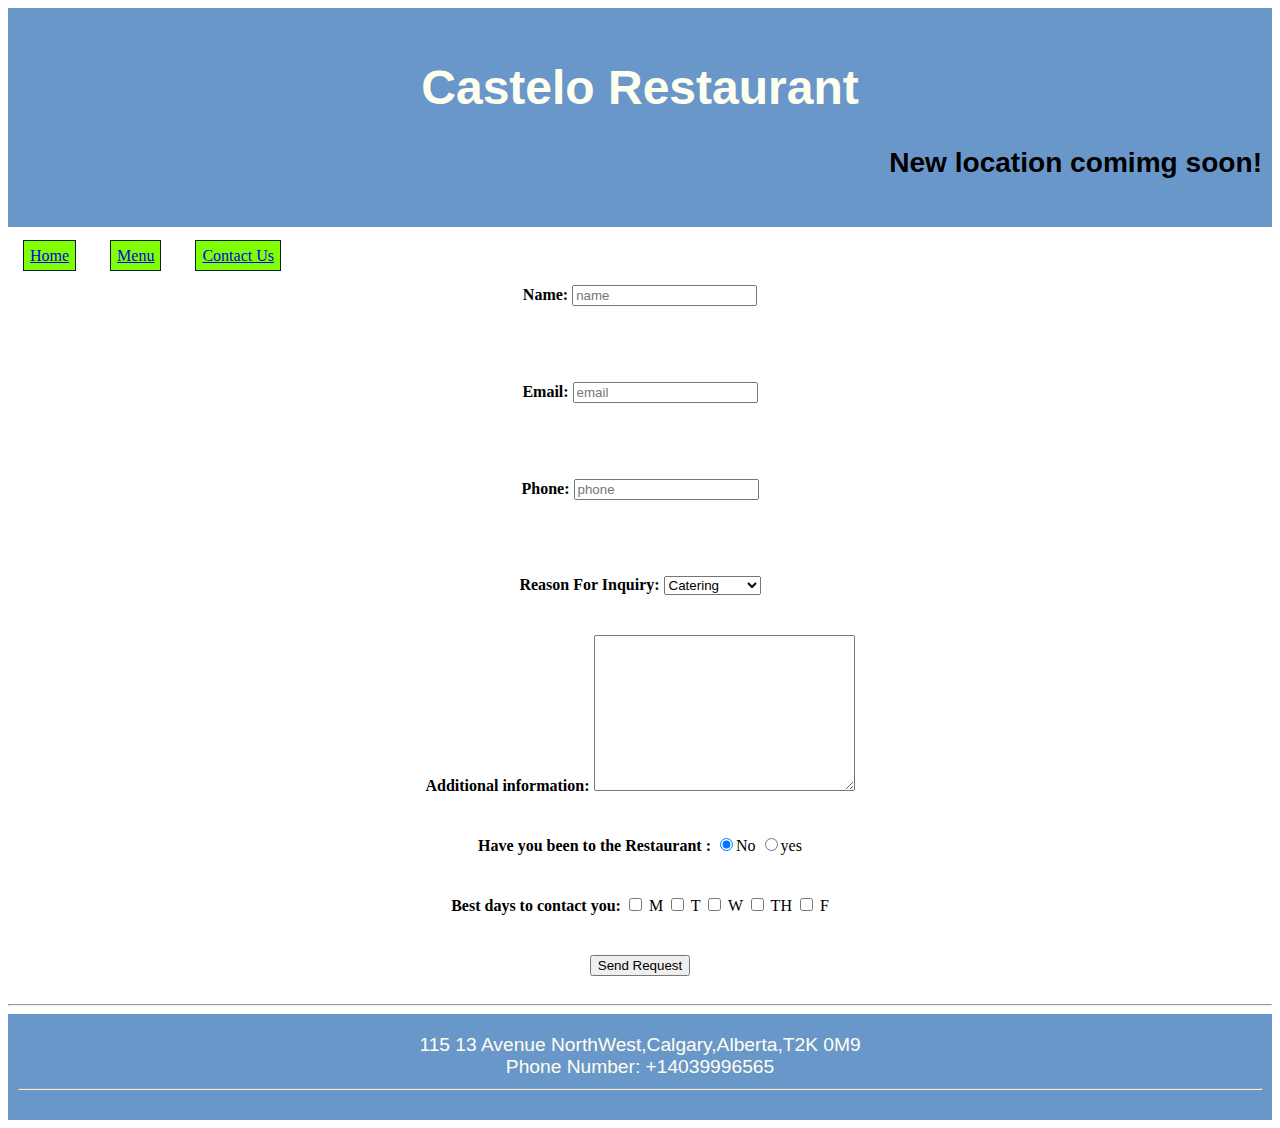
<file: Contact Us.html>
<!DOCTYPE html>
<html lang="en">
 <head> 
               <meta charset="utf-8">
               <meta name="viewport" content="width=device-width, initial-scale=1">
    <title> Contact Us</title>
        <link rel="stylesheet" href="https://stackpath.bootstrapcdn.com/bootstrap/4.1.3/css/bootstrap.min.css" integrity="sha384-MCw98/SFnGE8fJT3GXwEOngsV7Zt27NXFoaoApmYm81iuXoPkFOJwJ8ERdknLPMO" crossorigin="anonymous">
        <link rel="stylesheet" href="restaurantStyles.css" type="text/css"/>
        <script type="text/javascript" src="restauran.js"></script>
        <link rel="stylesheet" href="https://use.fontawesome.com/releases/v5.7.0/css/all.css" integrity="sha384-lZN37f5QGtY3VHgisS14W3ExzMWZxybE1SJSEsQp9S+oqd12jhcu+A56Ebc1zFSJ" crossorigin="anonymous">
   
    <style>
      
      .contact{
        text-align: center;
        margin: auto;
      }
      .contactInfo {
        text-align: center;
        padding: 20px;
        display: block;
       }
        .clear-float{
         clear: both;
       }

      
 </style>
 
</head>
 <body>
     
<header>
   <h1>Castelo Restaurant </h1> 
    <h3 class= "jumbotron" style="text-align: right; color: black;"> New location comimg soon!</h3>
    <noscript >
			<div style="border: 1px solid purple; padding: 10px">
				<h1 style="color:red">JavaScript is currently disabled. That this site is best viewed with JavaScript enabled :).	</h1>
			</div>
    </noscript>
 </header>
      
  
      <nav> 
        <a class="btn badge-pill" href="index.html" ><i class="fa fa-home"></i>Home</a> 
        <a class="btn badge-pill" href="Menu.html"> Menu</a> 
        <a class="btn badge-pill" href="Contact Us.html"> Contact Us</a>
     </nav>

      <div class="contact">
          <form name= "newForm" id="form" onsubmit="return validateItems();" onreset="resetForm();"> 
                 <div class="col-lg-12"> 
                 
                            <div class="contactInfo">
                         
                              <label for="name"><strong>Name:</strong></label>
                                      <input type="text"  id="name" name="name" placeholder="name" pattern="[A-Za-z]+">
                                       
                           </div>
                               <br/><br>

                            <div class="contactInfo">
                               <label for="email"> <strong>Email:</strong></label>
                                      <input type="text" id="email" name="email" placeholder="email" >
                                     
                            </div>
                                <br/><br>

                            <div class="contactInfo">
                                <label for="phone"> <strong>Phone:</strong></label>
                                      <input type="text"  id= "phone" name="phone"placeholder="phone" > 
                                       
                            </div>
                               <br/><br>
                     </div>
            
               
                     <div class="contactInfo">
                           <label for="reasonForInquiry"></label> <strong>Reason For Inquiry:</strong></label>
                           
                           
                                <select name="reasonForInquiry" id="reasonForInquiry">  <br/>
                                <option value="default"selected>Catering</option>
                                <option value="privat party "> Private party</option>
                                <option value=" feedback"> Feedback </option>
                                <option value="other"> Other </option>
                               
                            </select>
                           
                         <br/> 
                      </div>
                           
                      <div class="contactInfo">
                        <label for="aditionalInformation"></label>
                          <strong>Additional information:</strong>
                             <textarea name="aditionalInformation" id="aditionalInformation" cols="30" rows="10"></textarea>
                           
                       </div>
                          
                            
                     <div class="contactInfo" >
                            <label for="visti"id="visit"><strong> Have you been to the Restaurant :</strong></label>
                                <label for="choise2"><input  type="radio" id="visit" value="No" name="visit" checked>No</label>
                                <label   for="choise1"><input type="radio" id="visti" value="yes" name="visit">yes</label>
                           
                               
                     </div>
             
                     <div class="contactInfo" >
                            <label for="day"id="day"><strong> Best days to contact you:</strong></label>
                                 <input type="checkbox" id="day" value="M" unchecked /> M 
                                 <input type="checkbox" id="day" value="T" unchecked/> T 
                                 <input type="checkbox" id="day" value="W" unchecked/> W 
                                 <input type="checkbox" id="day" value="TH" unchecked /> TH
                                 <input type="checkbox" id="day" value="F" unchecked /> F <br/>
                                
                                 
                           </div>
                         
                     <div class="contactInfo">
                              <input type="submit" name="Send Request" value="Send Request"/> 
                    </div>
               
                             
                        <hr/>
                      </div>
           
                    </form>
      </div>
      
    
        
     
     
      <script src="https://code.jquery.com/jquery-3.3.1.slim.min.js" integrity="sha384-q8i/X+965DzO0rT7abK41JStQIAqVgRVzpbzo5smXKp4YfRvH+8abtTE1Pi6jizo" crossorigin="anonymous"></script>
      <script src="https://cdnjs.cloudflare.com/ajax/libs/popper.js/1.14.3/umd/popper.min.js" integrity="sha384-ZMP7rVo3mIykV+2+9J3UJ46jBk0WLaUAdn689aCwoqbBJiSnjAK/l8WvCWPIPm49" crossorigin="anonymous"></script>
      <script src="https://stackpath.bootstrapcdn.com/bootstrap/4.1.3/js/bootstrap.min.js" integrity="sha384-ChfqqxuZUCnJSK3+MXmPNIyE6ZbWh2IMqE241rYiqJxyMiZ6OW/JmZQ5stwEULTy" crossorigin="anonymous"></script>
                       <footer>
                             
                          115 13 Avenue NorthWest,Calgary,Alberta,T2K 0M9 <br/>
                            Phone Number: +14039996565
                          <hr/>

                        </footer>
</body>
</html>
</file>
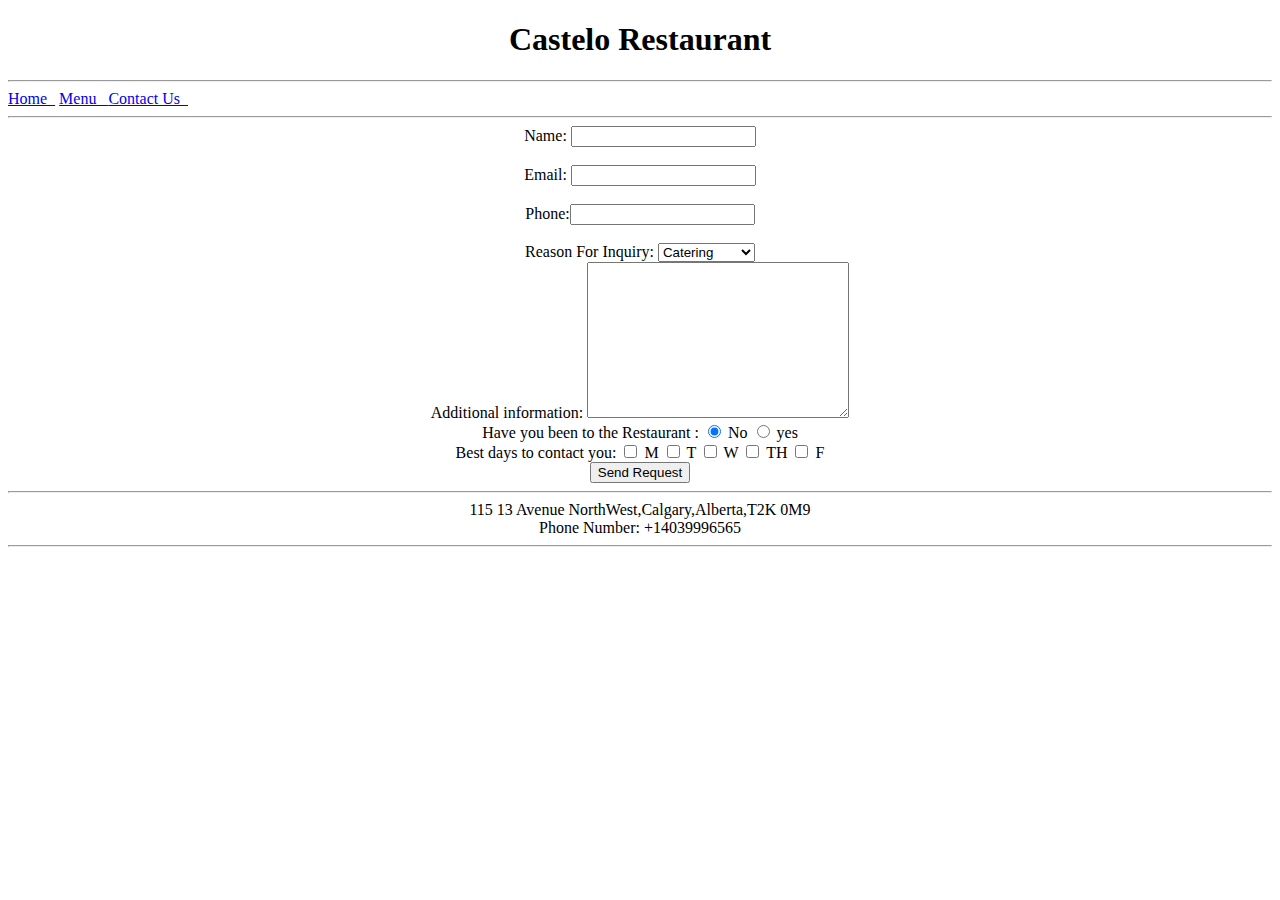
<file: Contact Us1.html>
<!DOCTYPE html>
<html lang="en">
 <head> 
     
    <title> Contact Us</title>
   
 
</head>
 <body>
     
      <header> 
          <center>
              <h1>Castelo Restaurant</h1>
        </center>
        <hr/>
          
    </header>
      
       
      <nav> 
        <a href="index1.html"> Home &nbsp;</a>
        <a href="Menu2.html"> Menu  &nbsp; </a>
        <a href="Contact Us1"> Contact Us  &nbsp; </a>
        <hr/>
       </nav>

      <div>
          <center>

                         <div class="contact">                         
                            <form action=" Send-Request.html" method="POST"> </form>
                               
                              Name: <input type="text" id=" Name" name="Name">
                               <br/><br>
                              Email: <input type="text" id="Email" name="Email">
                                <br/><br>
                              Phone:<input type="text" id= "Phone" name="Phone"> 
                               <br/><br>
                            </div>

            
               
                          <div class="contact">
                            
                             Reason For Inquiry: <select name="Reason For Inquiry" id="Reason For Inquiry">
                             <br/>
                             <option value="default"selected>Catering</option>
                             <option value="privat party "> Private party</option>
                             <option value=" feedback"> Feedback </option>
                             <option value="other"> Other </option>
                     
                          </select>
                           
                           <br/> 
                           </div>
                              
                          <div class="contact">
                            
                           Additional information: <textarea name="Aditional information" id=" Aditional information" cols="30" rows="10"></textarea>
                          </div>
                            
                          <div class="contact">
                            
                            Have you been to the Restaurant :
                            <input type="radio" id="choise 2" value="No" name="answer" checked>
                            <label for="choise 2"> No </label>
                            <input type="radio" id="choise 1" value="yes" name="questionary">
                            <label for="choise 1">yes</label>
                            <br/>
                           
                          </div>
             
                           <div class="contact">
                               Best days to contact you: 
                     
                             <input type="checkbox" id="answer 1" value="M" unchecked /> M 
                             <input type="checkbox" id="answer 2" value="T" unchecked/> T 
                             <input type="checkbox" id="answer 3" value="W" unchecked/> W 
                             <input type="checkbox" id="answer 4" value="TH" unchecked /> TH
                             <input type="checkbox" id="answer 5" value="F" unchecked /> F <br/>
                           </div>
                             <div class="contact">
                              <input type="submit" value="Send Request"> 
                             </div>
                             
                        <hr/>
                    </center>
           
      </div>
                       <footer>
                        <center>
                            115 13 Avenue NorthWest,Calgary,Alberta,T2K 0M9 <br/>
                            Phone Number: +14039996565
                
                           </center>
                          <hr/>

                        </footer>
 </body>
</html>
</file>
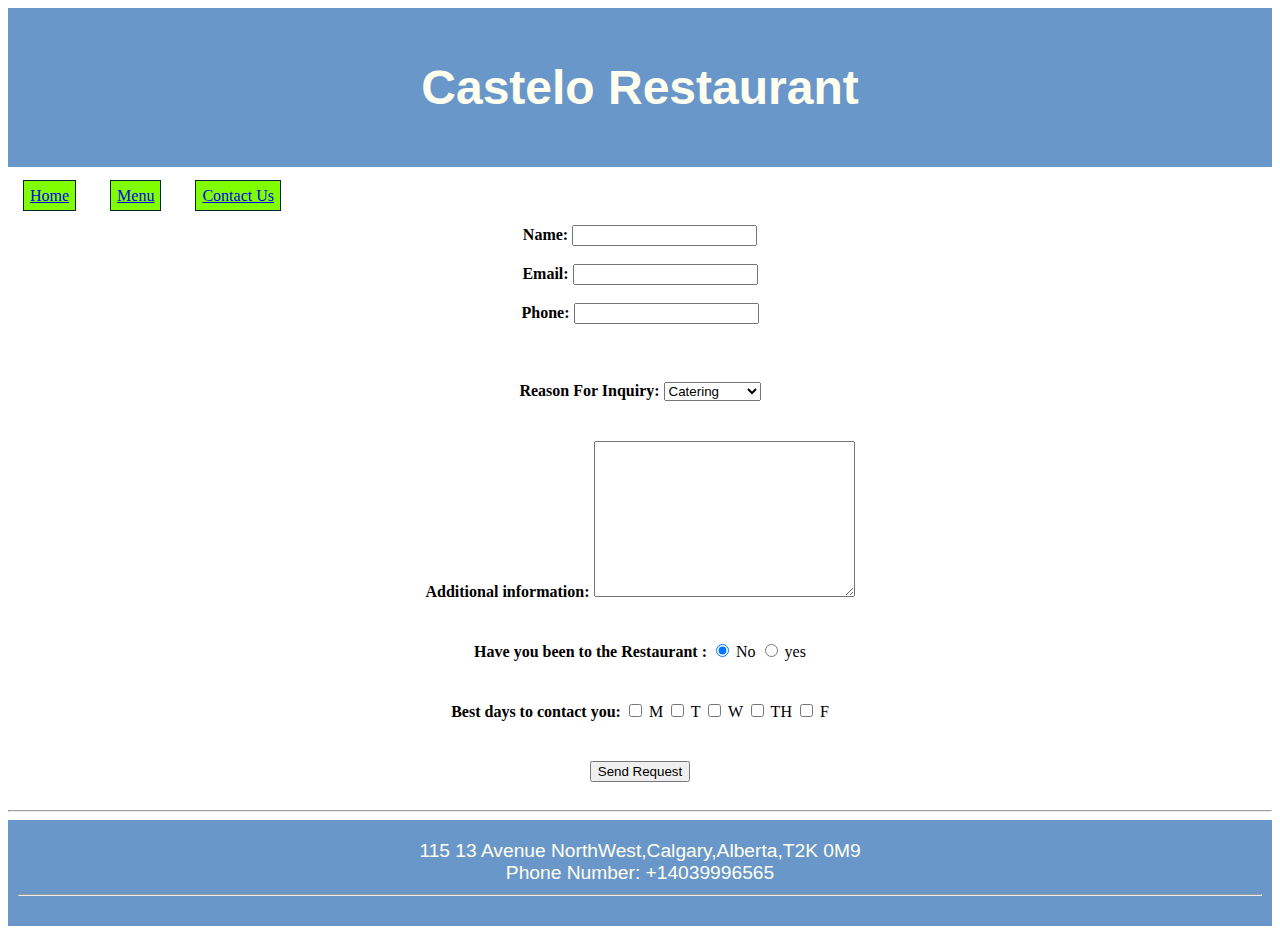
<file: Contact Us2.html>
<!DOCTYPE html>
<html lang="en">
 <head> 
              
    <title> Contact Us</title>
    <link rel="stylesheet" href="restaurantStyles.css" type="text/css"/>
   
    <style>
      
      .contact{
        text-align: center;
        margin: auto;
      }
      .input{
        padding: 20px;
       }
      .options{
          padding: 20px;
        }
       .clear-float{
         clear: both;
       }
        .info{
        padding: 20px;
        
      }
    
      .visit{
        padding: 20px;
      }
      .days{
        padding: 20px;
      }
      .press{
       padding:  20px;
      }
      
 </style>
 
</head>
 <body>
     
  <header>
   <h1>Castelo Restaurant </h1> 
  </header>
      
       
      <nav> 
        <a href="index2.html" >Home</a> 
        <a href="Menu2.html"> Menu</a> 
        <a href="Contact Us2.html"> Contact Us</a>
     </nav>

      <div class="contact">
        
                 <form action=" Send-Request.html" method="POST"> </form>
                       <div class="input">    
                            <strong>Name:</strong>
                            <input type="text" class="form-control"   id=" Name" name="Name">
                            <br/><br>
                            <strong> Email:</strong>
                            <input type="text"class="form-control" id="Email" name="Email">
                            <br/><br>
                            <strong> Phone:</strong>
                            <input type="text"class="form-control"  id= "Phone" name="Phone"> 
                            <br/><br>
                        </div>

            
               
                         <div class="options">
                            
                            <strong>Reason For Inquiry:</strong> 
                             <select class="custom-select" name="Reason For Inquiry" id="Reason For Inquiry">
                             <br/>
                             <option value="default"selected>Catering</option>
                             <option value="privat party "> Private party</option>
                             <option value=" feedback"> Feedback </option>
                             <option value="other"> Other </option>
                     
                             </select>
                              <br/> 
                        </div>
                           
                        <div class="info">
                            <strong>Additional information:</strong>
                             <textarea name="Aditional information" id=" Aditional information" cols="30" rows="10"></textarea>
                             
                        </div>
                          
                            
                        <div class="visit">
                            
                           <strong> Have you been to the Restaurant :</strong>
                            <input class="form-check-input" type="radio" id="choise 2" value="No" name="answer" checked required>
                            <label for="choise 2"> No </label>
                            <input class="form-check-input"type="radio" id="choise 1" value="yes" name="questionary"required>
                            <label for="choise 1">yes</label>
                           
                           
                        </div>
             
                        <div class="days">
                              <strong> Best days to contact you:</strong> 
                     
                             <input type="checkbox" id="answer 1" value="M" unchecked /> M 
                             <input type="checkbox" id="answer 2" value="T" unchecked/> T 
                             <input type="checkbox" id="answer 3" value="W" unchecked/> W 
                             <input type="checkbox" id="answer 4" value="TH" unchecked /> TH
                             <input type="checkbox" id="answer 5" value="F" unchecked /> F <br/>
                        </div>
                        <div class="press">
                              <input type="submit" value="Send Request"> 
                        </div>
                        <hr/>
                      
        </div>
     
                        <footer>
                             
                          115 13 Avenue NorthWest,Calgary,Alberta,T2K 0M9 <br/>
                            Phone Number: +14039996565
                          <hr/>

                        </footer>
</body>
</html>
</file>
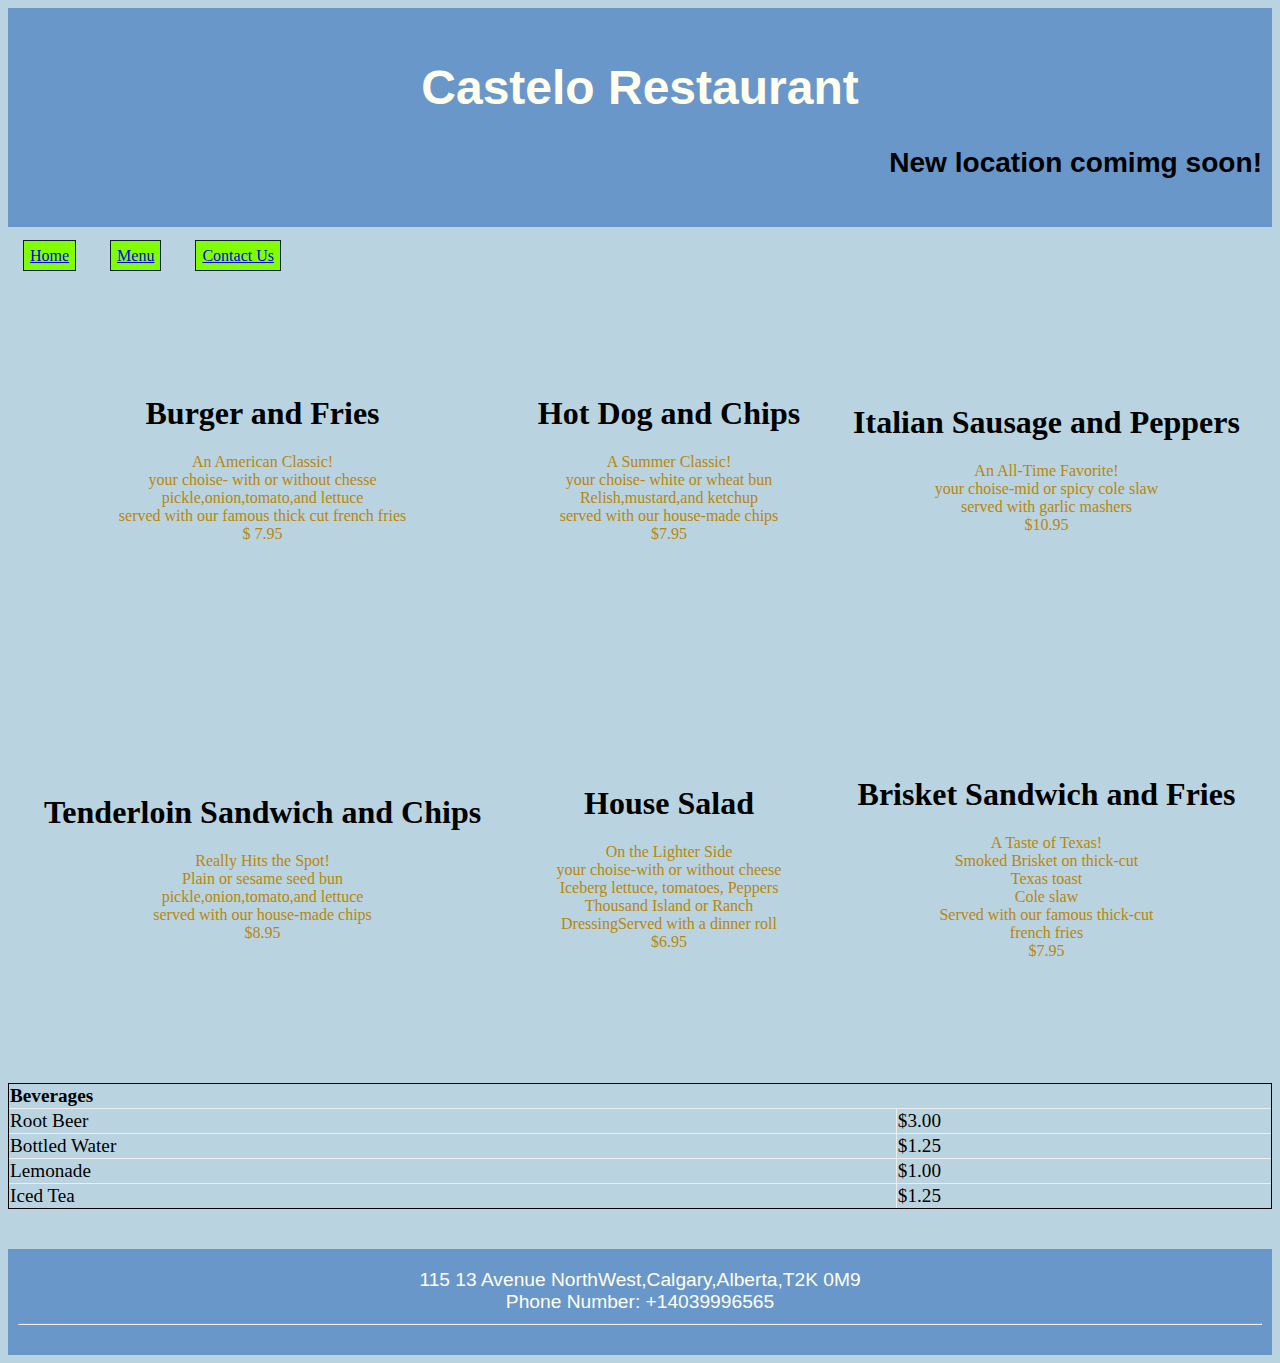
<file: Menu.html>
<!DOCTYPE html>
<html lang="en">
<head>


          <meta charset="utf-8">
          <meta name="viewport" content="width=device-width, initial-scale=1">
     
    <title> Menu</title>
    <link rel="stylesheet" href="https://stackpath.bootstrapcdn.com/bootstrap/4.1.3/css/bootstrap.min.css" integrity="sha384-MCw98/SFnGE8fJT3GXwEOngsV7Zt27NXFoaoApmYm81iuXoPkFOJwJ8ERdknLPMO" crossorigin="anonymous">
    <link rel="stylesheet" href="restaurantStyles.css" type="text/css"/>
    <link rel="stylesheet" href="https://use.fontawesome.com/releases/v5.7.0/css/all.css" integrity="sha384-lZN37f5QGtY3VHgisS14W3ExzMWZxybE1SJSEsQp9S+oqd12jhcu+A56Ebc1zFSJ" crossorigin="anonymous">
    <style>
      body{
        background-color: rgb(185, 212, 224);
      }
      table{
        width: 100%;
        margin: auto;
        padding: auto;
        height: 800px;
        text-align: center;

         }
         p{
           font-size: 1em;
           font-weight: normal;
           color: darkgoldenrod;
         }
         #Drinks{
           border-collapse: collapse;
           border:solid thin;
           width: 100%;
          height: 30px;
          margin-bottom: 40px;
          font-size: 1.2em;
          color: rgb(0, 0, 0);
          text-align: justify;
        }
</style>

 </head>
 <body>
     <header>
       
     <h1> Castelo Restaurant </h1>
      <h3 class= "jumbotron" style="text-align: right; color: black;"> New location comimg soon!</h3>
      <noscript >
        <div style="border: 1px solid purple; padding: 10px">
          <h1 style="color:red">JavaScript is currently disabled. That this site is best viewed with JavaScript enabled :).	</h1>
          </div>
      </noscript>
    </header>
     

     <nav>
      <a class="btn badge-pill" href="index.html"><i class="fa fa-home"></i> Home</a> 
      <a class="btn badge-pill" href="Menu.html"> Menu</a> 
      <a class="btn badge-pill" href="Contact Us.html"> Contact Us</a>
      </nav>
      <br/>
     
     <div class="container-fluid">
       <div class="row-lg-12">
       <div class="col-lg-12">
      <table>

          <tr>
            <th>
              <h1>Burger and Fries </h1>
              <p> An American Classic!<br/>
               your choise- with or without chesse<br/>
               pickle,onion,tomato,and lettuce<br/> 
               served with our famous thick cut french fries<br/>
              $ 7.95
               </p>     
              </th>
    
            
        
            <th>
              <h1>Hot Dog and Chips</h1>
               <p>A Summer Classic!<br/>
                  your choise- white or wheat bun <br/>
                  Relish,mustard,and ketchup <br/>
                  served with our house-made chips<br/>
                  $7.95
                </p>
            </th>
        
           
            <th>
              <h1>Italian Sausage and Peppers</h1>
              <p>  An All-Time Favorite! </br>
                your choise-mid or spicy cole slaw <br/>
                served with garlic mashers<br/>
                $10.95
               </p>
            </th>
          
        
        <tr>
          
            <th>
              <h1>Tenderloin Sandwich and Chips</h1>
               <p> Really Hits the Spot!<br/>
                Plain or sesame seed bun<br/>
                pickle,onion,tomato,and lettuce <br/>
                served with our house-made chips <br/>
                $8.95
               </p>
            </th>
            
          
            <th>         
               <h1>House Salad</h1>
              <p> On the Lighter Side<br/>
                your choise-with or without cheese<br/>
                Iceberg lettuce, tomatoes, Peppers<br/>
                Thousand Island or Ranch<br/>
                DressingServed with a dinner roll<br/>
                $6.95
              </p>
            </th>
          
          
            <th>
              <h1>Brisket Sandwich and Fries</h1>
              <p>
                A Taste of Texas!<br/>
                Smoked Brisket on thick-cut<br/> 
                Texas toast<br/>
                Cole slaw<br/>
                Served with our famous thick-cut<br/>
                    french fries<br/>
                    $7.95
               </p>
            </th>
          </tr> 
          </table>
        </div>
        </div>
      </div>

          <table id="Drinks" border="1">
            <tr>
              <th colspan="2">Beverages</th> 
            </tr>
            <tr>
              <td>Root Beer</td>
              <td>$3.00</td>
            </tr>
            <tr>
              <td>Bottled Water </td>
              <td>$1.25</td>
            </tr>
            <tr>
              <td>Lemonade</td>
              <td>$1.00</td>
            </tr>
            <tr>
              <td>Iced Tea</td>
              <td>$1.25</td>
            </tr>
          </table>
          
          
          <script src="https://code.jquery.com/jquery-3.3.1.slim.min.js" integrity="sha384-q8i/X+965DzO0rT7abK41JStQIAqVgRVzpbzo5smXKp4YfRvH+8abtTE1Pi6jizo" crossorigin="anonymous"></script>
          <script src="https://cdnjs.cloudflare.com/ajax/libs/popper.js/1.14.3/umd/popper.min.js" integrity="sha384-ZMP7rVo3mIykV+2+9J3UJ46jBk0WLaUAdn689aCwoqbBJiSnjAK/l8WvCWPIPm49" crossorigin="anonymous"></script>
          <script src="https://stackpath.bootstrapcdn.com/bootstrap/4.1.3/js/bootstrap.min.js" integrity="sha384-ChfqqxuZUCnJSK3+MXmPNIyE6ZbWh2IMqE241rYiqJxyMiZ6OW/JmZQ5stwEULTy" crossorigin="anonymous"></script>
       
    <footer>

            
    115 13 Avenue NorthWest,Calgary,Alberta,T2K 0M9 <br/>
      Phone Number: +14039996565
              <hr/>
        </footer>
 
     </body>

</html>
</file>
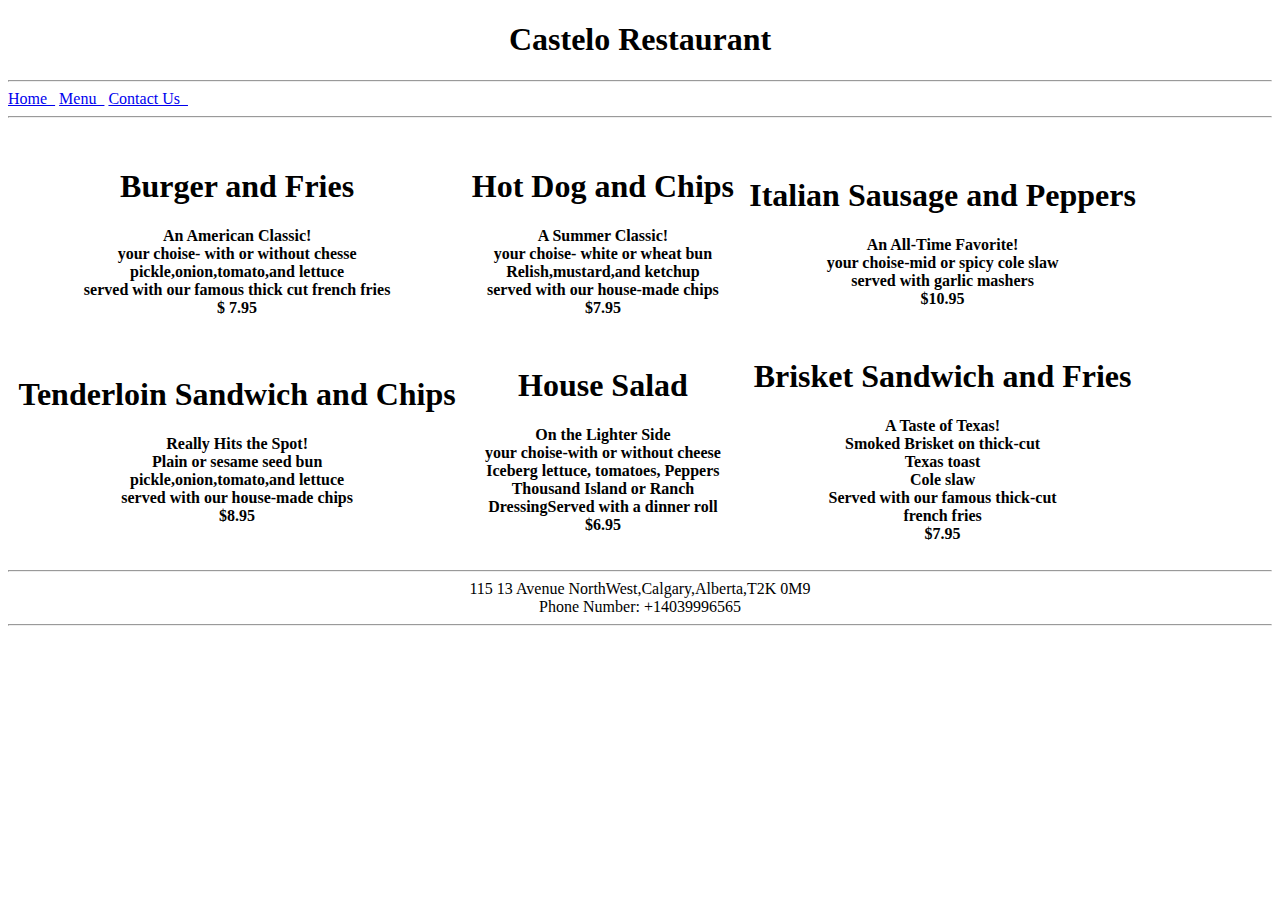
<file: Menu1.html>
<!DOCTYPE html>
<html lang="en">
<head>
     
    <title> Menu</title>
    
 </head>
 <body>
     <header> 
         <center>
            <h1>Castelo Restaurant </h1>
         </center>
     </header>
     <hr/>
     

     <nav >
         
         <a href="index1.html"> Home &nbsp;</a>
         <a href="Menu1.html"> Menu &nbsp;</a>
         <a href="Contact Us1.html"> Contact Us &nbsp;</a>
      <hr/>
      </nav>
      <br/>
      <table width="90%">
          <center>
          <tr>
            <th>
              <h1>Burger and Fries </h1>
              <p> An American Classic!<br/>
               your choise- with or without chesse<br/>
               pickle,onion,tomato,and lettuce<br/> 
               served with our famous thick cut french fries<br/>
              $ 7.95
               </p>     
              </th>
            
            
            <th>
              <h1>Hot Dog and Chips</h1>
               <p>A Summer Classic!<br/>
                  your choise- white or wheat bun <br/>
                  Relish,mustard,and ketchup <br/>
                  served with our house-made chips<br/>
                  $7.95
                </p>
            </th>
            

            <th>
              <h1>Italian Sausage and Peppers</h1>
              <p>  An All-Time Favorite! </br>
                your choise-mid or spicy cole slaw <br/>
                served with garlic mashers<br/>
                $10.95
               </p>
            </th>
        </tr>
        <tr>

            <th>
              <h1>Tenderloin Sandwich and Chips</h1>
               <p> Really Hits the Spot!<br/>
                Plain or sesame seed bun<br/>
                pickle,onion,tomato,and lettuce <br/>
                served with our house-made chips <br/>
                $8.95
               </p>
            </th>
            
            <th>
              <h1>House Salad</h1>
              <p> On the Lighter Side<br/>
                your choise-with or without cheese<br/>
                Iceberg lettuce, tomatoes, Peppers<br/>
                Thousand Island or Ranch<br/>
                DressingServed with a dinner roll<br/>
                $6.95
              </p>
            </th>

            <th>
              <h1>Brisket Sandwich and Fries</h1>
              <p>
                A Taste of Texas!<br/>
                Smoked Brisket on thick-cut<br/> 
                Texas toast<br/>
                Cole slaw<br/>
                Served with our famous thick-cut<br/>
                    french fries<br/>
                    $7.95
               </p>
            </th>
            </tr> 
        </center>
        
          </table>
          <hr/>

        
       
    <footer>

        <center>
            115 13 Avenue NorthWest,Calgary,Alberta,T2K 0M9 <br/>
            Phone Number: +14039996565

           </center>
              <hr/>
        </footer>
 
     </body>

</html>
</file>
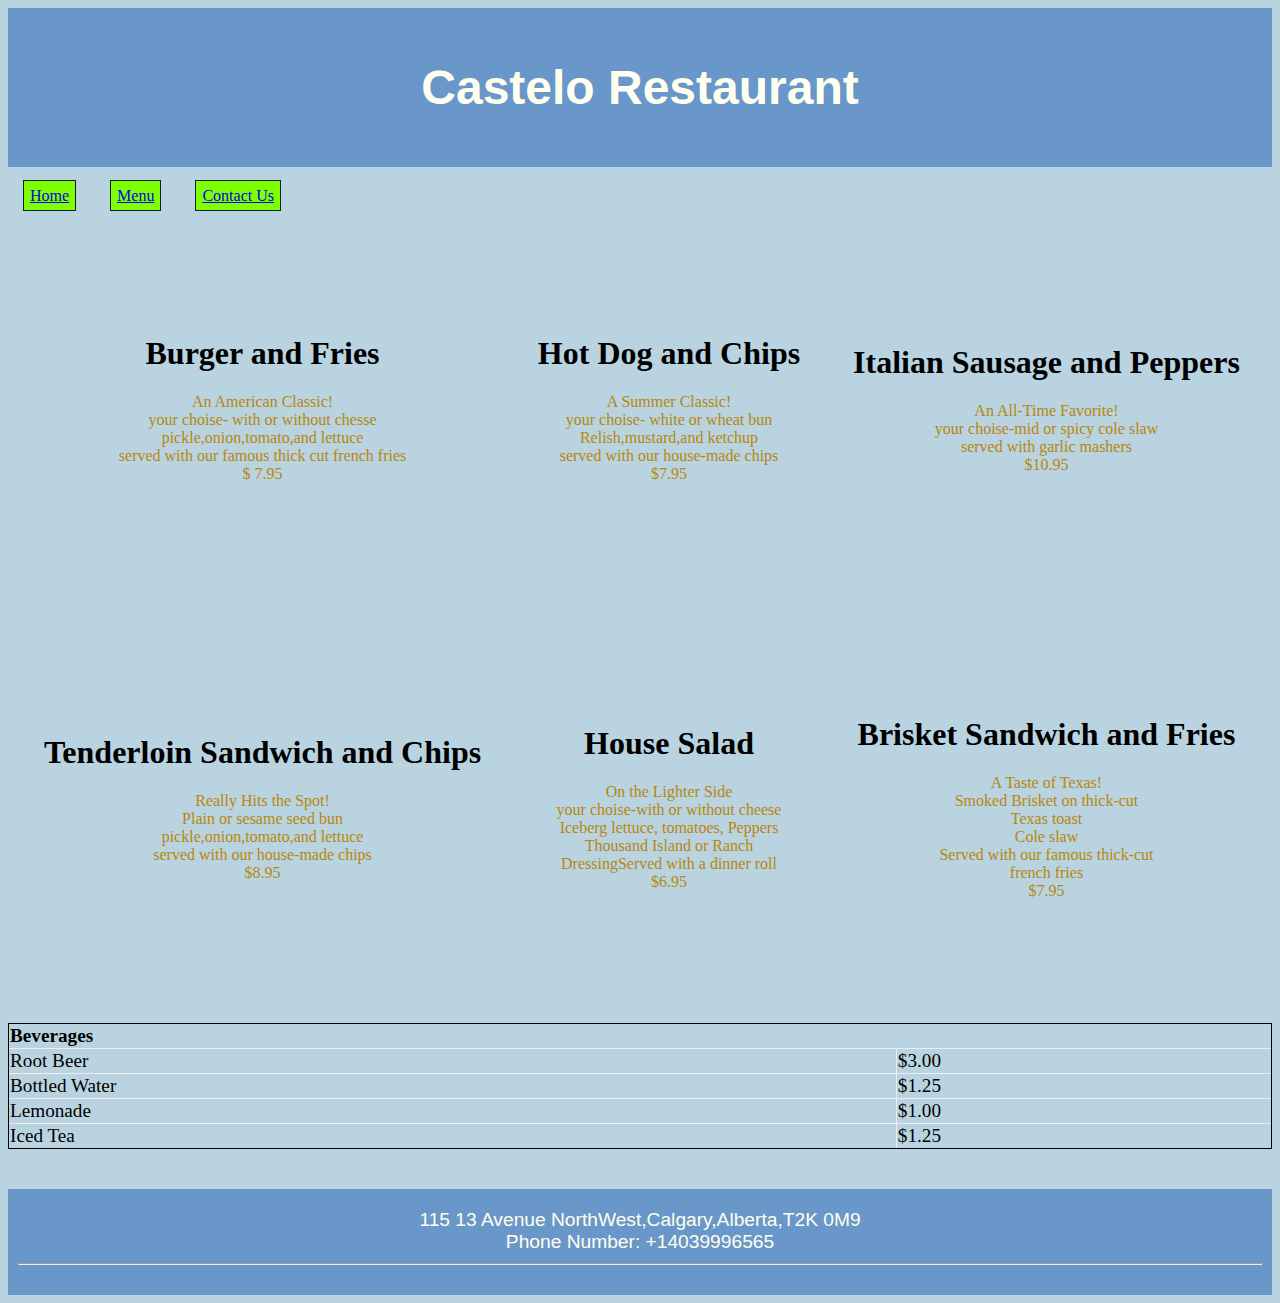
<file: Menu2.html>
<!DOCTYPE html>
<html lang="en">
<head>


        
     
    <title> Menu</title>
    <link rel="stylesheet" href="restaurantStyles.css" type="text/css"/>
    <style>
      body{
        background-color: rgb(185, 212, 224);
      }
      table{
        width: 100%;
        margin: auto;
        padding: auto;
        height: 800px;
        text-align: center;

         }
         p{
           font-size: 1em;
           font-weight: normal;
           color: darkgoldenrod;
         }
         #Drinks{
           border-collapse: collapse;
           border:solid thin;
           width: 100%;
          height: 30px;
          margin-bottom: 40px;
          font-size: 1.2em;
          color: rgb(0, 0, 0);
          text-align: justify;
        }
</style>

 </head>
 <body>
     <header>
       <h1> Castelo Restaurant </h1>
    </header>
    <nav>
        <a href="index2.html"> Home</a> 
            <a href="Menu2.html"> Menu</a> 
            <a href="Contact Us2.html"> Contact Us</a>
    </nav>
      <br/>
     
     <div class="container-fluid">
    
      <table>

          <tr>
            <th>
              <h1>Burger and Fries </h1>
              <p> An American Classic!<br/>
               your choise- with or without chesse<br/>
               pickle,onion,tomato,and lettuce<br/> 
               served with our famous thick cut french fries<br/>
              $ 7.95
               </p>     
              </th>
    
            
        
            <th>
              <h1>Hot Dog and Chips</h1>
               <p>A Summer Classic!<br/>
                  your choise- white or wheat bun <br/>
                  Relish,mustard,and ketchup <br/>
                  served with our house-made chips<br/>
                  $7.95
                </p>
            </th>
        
           
            <th>
              <h1>Italian Sausage and Peppers</h1>
              <p>  An All-Time Favorite! </br>
                your choise-mid or spicy cole slaw <br/>
                served with garlic mashers<br/>
                $10.95
               </p>
            </th>
          
        
        <tr>
          
            <th>
              <h1>Tenderloin Sandwich and Chips</h1>
               <p> Really Hits the Spot!<br/>
                Plain or sesame seed bun<br/>
                pickle,onion,tomato,and lettuce <br/>
                served with our house-made chips <br/>
                $8.95
               </p>
            </th>
            
          
            <th>         
               <h1>House Salad</h1>
              <p> On the Lighter Side<br/>
                your choise-with or without cheese<br/>
                Iceberg lettuce, tomatoes, Peppers<br/>
                Thousand Island or Ranch<br/>
                DressingServed with a dinner roll<br/>
                $6.95
              </p>
            </th>
          
          
            <th>
              <h1>Brisket Sandwich and Fries</h1>
              <p>
                A Taste of Texas!<br/>
                Smoked Brisket on thick-cut<br/> 
                Texas toast<br/>
                Cole slaw<br/>
                Served with our famous thick-cut<br/>
                    french fries<br/>
                    $7.95
               </p>
            </th>
          </tr> 
          </table>
     </div>

          <table id="Drinks" border="1">
            <tr>
              <th colspan="2">Beverages</th> 
            </tr>
            <tr>
              <td>Root Beer</td>
              <td>$3.00</td>
            </tr>
            <tr>
              <td>Bottled Water </td>
              <td>$1.25</td>
            </tr>
            <tr>
              <td>Lemonade</td>
              <td>$1.00</td>
            </tr>
            <tr>
              <td>Iced Tea</td>
              <td>$1.25</td>
            </tr>
          </table>
      <footer>
           115 13 Avenue NorthWest,Calgary,Alberta,T2K 0M9 <br/>
              Phone Number: +14039996565
              <hr/>
        </footer>
 
     </body>

</html>
</file>
<file: restaurantStyles.css>
header, footer{
    background-color: #6a97ca; color: ivory;
    height: 150;
    text-align: center;
    padding: 20px 10px 20px 10px;
    font-family: sans-serif;
    }
header{
    font-size: 1.5em;
    }
footer{
    font-size: 1.2em;
}
.discription{
    margin: auto;
    text-align: justify;
    width: 25em;
}
nav{
    
    margin-top: 20px;
}

 nav a{
    background-color: chartreuse;
    padding: 6px;
    border: thin solid #0d1f2d;
    text-align: center;
    display: inline; 
    margin: 15px;
    width: 100px;
    text-decoration: underline;
}

nav a:hover{
    font-weight: bold;
}
nav a :visited{ 
    color: aqua;
}
nav a :active{
    text-decoration-line: unset;
}
</file>
